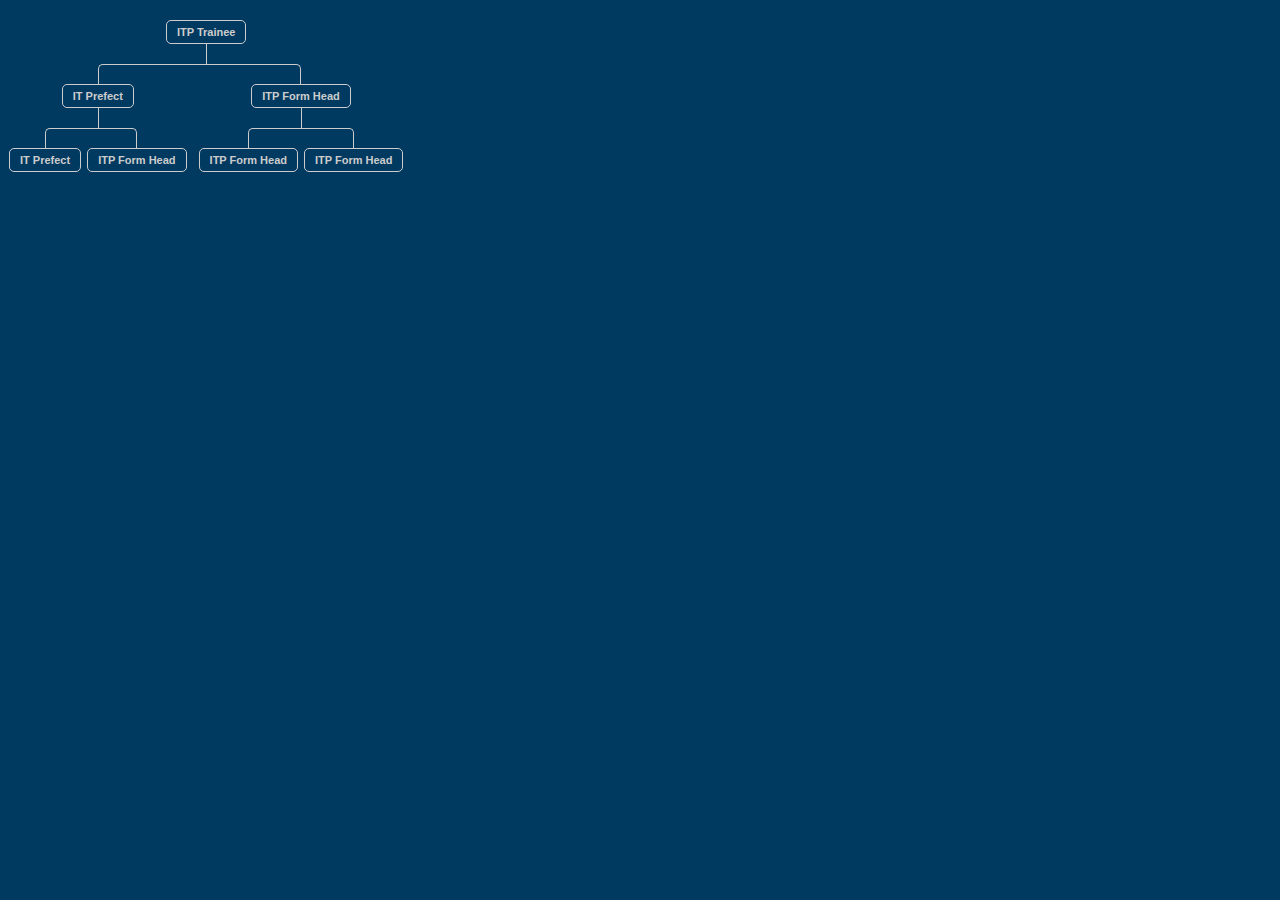
<file: backup/test.html>
<!DOCTYPE html>
<html lang="en">
<head>
    <meta charset="UTF-8">
    <meta name="viewport" content="width=device-width, initial-scale=1.0">
    <title>Document</title>
    <link rel="stylesheet" href="test.css" type="text/css">
</head>
<body>

    <div class="diagram">
        <ul>
            <li>
                <h3 href="#">ITP Trainee</h3>
                <ul>
                    <li>
                        <h3 href="#">IT Prefect</h3>
                        <ul>
                            <li>
                                <h3 href="#">IT Prefect</h3>
                            </li>
                            <li>
                                <h3 href="#">ITP Form Head</h3>
                            </li>
                        </ul>
                    </li>
                    <li>
                        <h3 href="#">ITP Form Head</h3>
                        <ul>
                            <li>
                                <h3 href="#">ITP Form Head</h3>
                            </li>
                            <li>
                                <h3 href="#">ITP Form Head</h3>
                            </li>
                        </ul>
                    </li>
                </ul>
            </li>
        </ul>
    </div>

</body>
</html>
</file>
<file: backup/test.css>
* {
  position: relative;
  margin: 0;
  padding: 0;
  -webkit-transition: all ease .4s;
  -moz-transition: all ease .4s;
    transition: all ease .4s;
}

html,
body {
  width: 100%;
  height: 100%;
    
  background: RGBA(0, 58, 97, 1);
    
  font-family: 'Fjalla One', sans-serif;
  font-size: 18px;
}

.diagram{
  position: relative;
  margin: 0;
  padding: 0;
  -webkit-transition: all ease .4s;
  -moz-transition: all ease .4s;
  transition: all ease .4s;
  flex: 0 0 30%; /* Set width to 30% */
}
.diagram ul {
  position: relative;
  padding-top: 20px; 
}

.diagram li {
  position: relative;
  padding: 20px 3px 0 3px; 
  float: left; 
  
  text-align: center;
  list-style-type: none; 
}

.diagram li::before, .diagram li::after{
  content: '';
  position: absolute; 
  top: 0; 
  right: 50%;
  width: 50%; 
  height: 20px;
  border-top: 1px solid #ccc;
}

.diagram li::after{
  left: 50%;
  right: auto; 
  
  border-left: 1px solid #ccc;
}

.diagram li:only-child::after, .diagram li:only-child::before {
  content: '';
  display: none;
}

.diagram li:only-child{ padding-top: 0;}
.diagram li:first-child::before, .diagram li:last-child::after{
  border: 0 none;
}

.diagram li:last-child::before{
  border-right: 1px solid #ccc;
  border-radius: 0 5px 0 0;
}

.diagram li:first-child::after{
    border-radius: 5px 0 0 0;
}
.diagram ul ul::before{
  content: '';
  position: absolute; top: 0; left: 50%;
  border-left: 1px solid #ccc;
  width: 0; 
  height: 20px;
}

.diagram li h3{
  display: inline-block;
  padding: 5px 10px;
  
  border-radius: 5px;
  border: 1px solid #ccc;
  
  text-decoration: none;
  color: #ccc;
  font-family: arial, verdana, tahoma;
  font-size: 11px;
}


.diagram li h3:hover, .diagram li h3:hover+ul li h3 {
  color: #000;
  background: #c8e4f8;   
  border: 1px solid #94a0b4;
}

.diagram li h3:hover+ul li::after, 
.diagram li h3:hover+ul li::before, 
.diagram li h3:hover+ul::before, 
.diagram li h3:hover+ul ul::before{
  content: '';
  border-color: #94a0b4;
}
</file>
